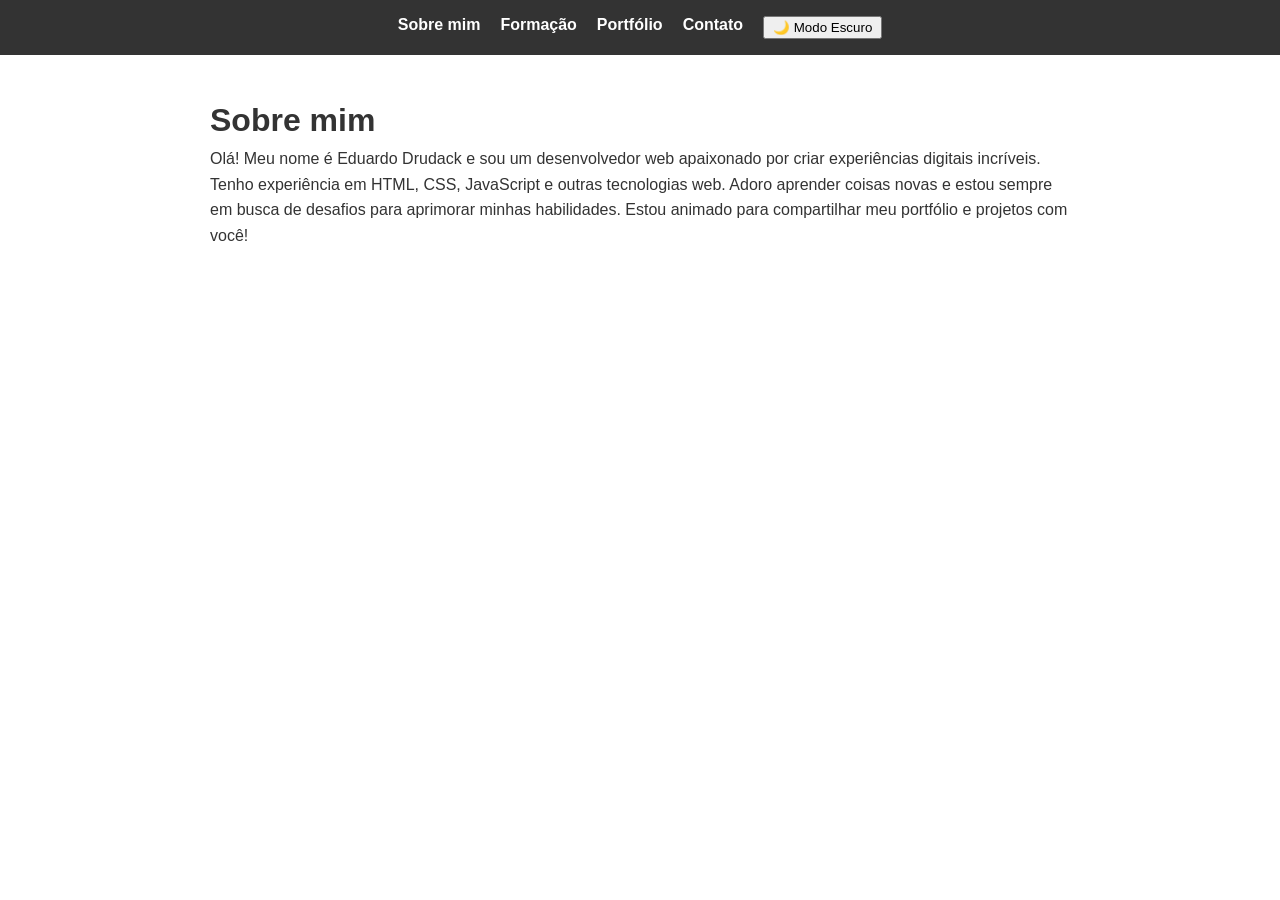
<file: index.html>
<!DOCTYPE html>
<html lang="en">
<head>
    <meta charset="UTF-8">
    <meta name="viewport" content="width=device-width, initial-scale=1.0">
    <title>Document</title>
    <link rel="stylesheet" href="style.css"> <!-- link para o arquivo css -->
</head>
<body>
    <header>
        <nav> <!-- criação no menu -->
            <ul>
                <li><a href="index.html">Sobre mim</a></li>
                <li><a href="formacao.html">Formação</a></li>
                <li><a href="portifolio.html">Portfólio</a></li>
                <li><a href="contato.html">Contato</a></li>
                <li><button id="botao-tema" class="btn-toggle">🌙 Modo Escuro</button></li>
            </ul>
        </nav>
    </header>
    <main>
        <h1>Sobre mim</h1> <!-- Título da seção sobre mim -->
        <p>Olá! Meu nome é Eduardo Drudack e sou um desenvolvedor web apaixonado por criar experiências digitais incríveis. Tenho experiência em HTML, CSS, JavaScript e outras tecnologias web. Adoro aprender coisas novas e estou sempre em busca de desafios para aprimorar minhas habilidades. Estou animado para compartilhar meu portfólio e projetos com você!</p>
    </main>
    
        

    <script src="script.js"></script> <!-- link para o arquivo js -->
</body>
</html>
</file>
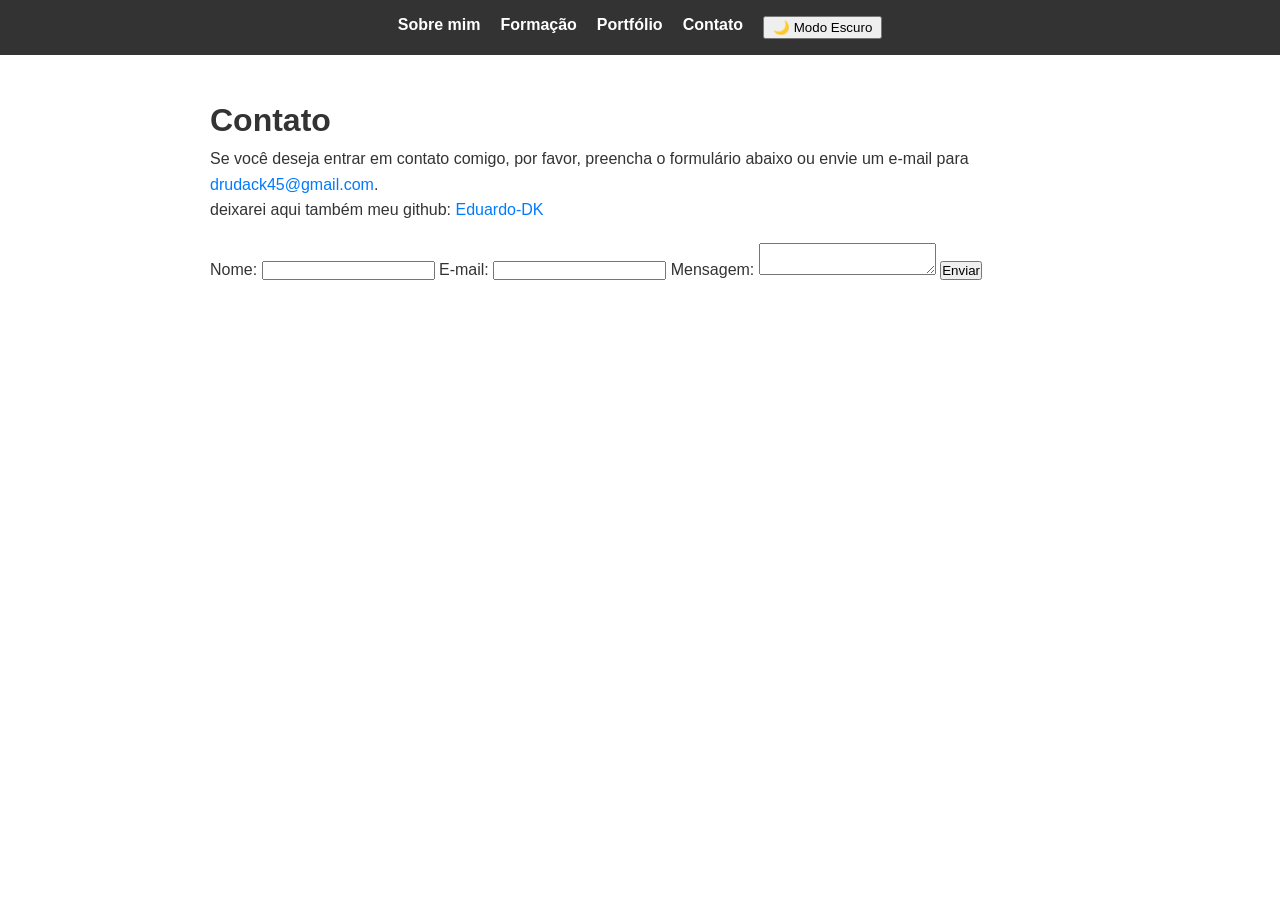
<file: contato.html>
<!DOCTYPE html>
<html lang="en">
<head>
    <meta charset="UTF-8">
    <meta name="viewport" content="width=device-width, initial-scale=1.0">
    <title>Document</title>
    <link rel="stylesheet" href="style.css">
</head>
<body>
    <header>
        <nav> <!-- criação no menu -->
            <ul>
                <li><a href="index.html">Sobre mim</a></li>
                <li><a href="formacao.html">Formação</a></li>
                <li><a href="portifolio.html">Portfólio</a></li>
                <li><a href="contato.html">Contato</a></li>
                <li><button id="botao-tema" class="btn-toggle">🌙 Modo Escuro</button></li>
            </ul>
        </nav>
    </header>
    <main>
        <h1>Contato</h1>
        <p>Se você deseja entrar em contato comigo, por favor, preencha o formulário abaixo ou envie um e-mail para <a href="mailto:drudack45@gmail.com">drudack45@gmail.com</a>.</p>
        <p>deixarei aqui também meu github: <a href="https://github.com/Eduardo-DK">Eduardo-DK</a></p>  
        </p>
        
        <form id="meuFormulario"> <!-- Formulário de contato -->
            <label for="nome">Nome:</label>
            <input type="text" id="nome" name="nome" required>
            <label for="email">E-mail:</label>
            <input type="email" id="email" name="email" required>
            <label for="mensagem">Mensagem:</label>
            <textarea id="mensagem" name="mensagem" required></textarea>
            <button type="submit">Enviar</button>
        </form>
    </main>
    <script src="script.js"></script>

</body>
</html>
</file>
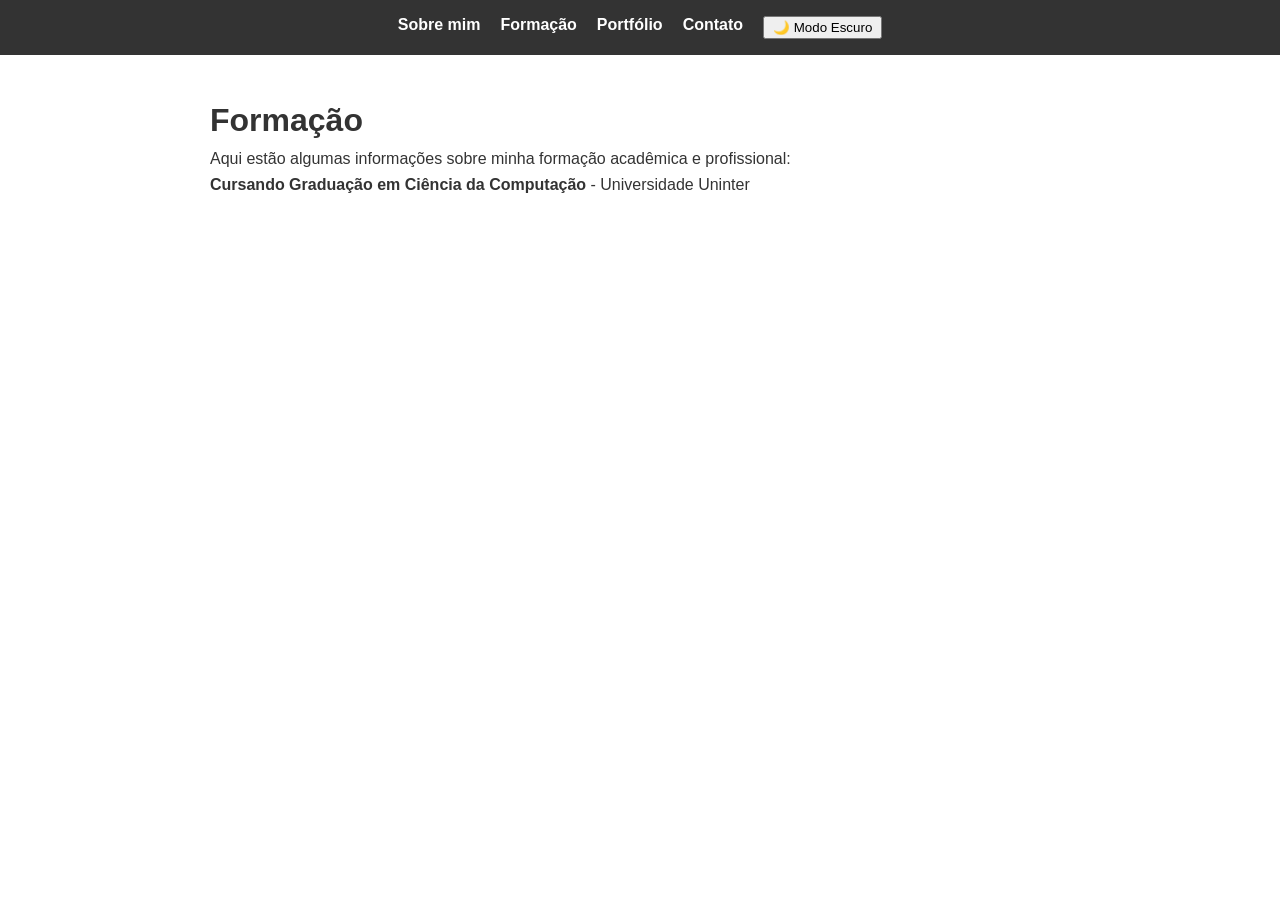
<file: formacao.html>
<!DOCTYPE html>
<html lang="en">
<head>
    <meta charset="UTF-8">
    <meta name="viewport" content="width=device-width, initial-scale=1.0">
    <title>Document</title>
    <link rel="stylesheet" href="style.css">
</head>
<body>
    <header>
        <nav> <!-- criação no menu -->
            <ul>
                <li><a href="index.html">Sobre mim</a></li>
                <li><a href="formacao.html">Formação</a></li>
                <li><a href="portifolio.html">Portfólio</a></li>
                <li><a href="contato.html">Contato</a></li>
                <li><button id="botao-tema" class="btn-toggle">🌙 Modo Escuro</button></li>
            </ul>
        </nav>
    </header>
    <main>
        <h1>Formação</h1>
        <p>Aqui estão algumas informações sobre minha formação acadêmica e profissional:</p>
        <p><strong>Cursando Graduação em Ciência da Computação</strong> - Universidade Uninter</p>
    </main>

    <script src="script.js"></script>
</body>
</html>
</file>
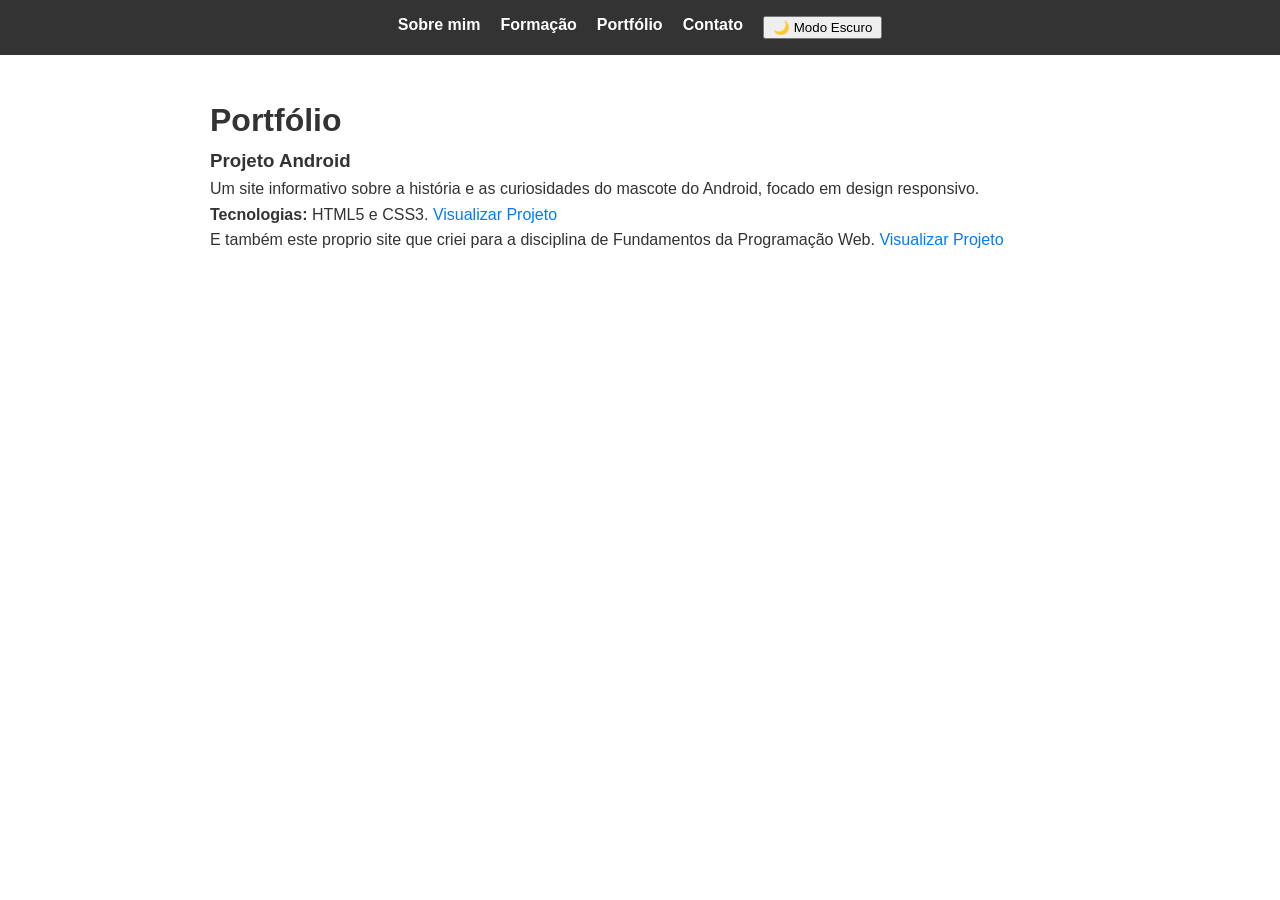
<file: portifolio.html>
<!DOCTYPE html>
<html lang="en">
<head>
    <meta charset="UTF-8">
    <meta name="viewport" content="width=device-width, initial-scale=1.0">
    <title>Document</title>
    <link rel="stylesheet" href="style.css">
</head>
<body>
    <header>
        <nav> <!-- criação no menu -->
            <ul>
                <li><a href="index.html">Sobre mim</a></li>
                <li><a href="formacao.html">Formação</a></li>
                <li><a href="portifolio.html">Portfólio</a></li>
                <li><a href="contato.html">Contato</a></li>
                <li><button id="botao-tema" class="btn-toggle">🌙 Modo Escuro</button></li>
            </ul>
        </nav>
    </header>
    <main>
        <h1>Portfólio</h1>
        <section class="projeto-item">
            <h3>Projeto Android</h3>
            <p>Um site informativo sobre a história e as curiosidades do mascote do Android, focado em design responsivo.</p>
            
            
            <p><strong>Tecnologias:</strong> HTML5 e CSS3.<a href="https://eduardo-dk.github.io/projeto-android/" target="_blank" class="btn-link"> Visualizar Projeto</a> <!-- Link para visualizar o projeto --></p>
            <p>E também este proprio site que criei para a disciplina de Fundamentos da Programação Web. <a href="https://eduardo-dk.github.io/trabalho-FUNDAMENTOS-DA-PROGRAMA-O-WEB/index.html" target="_blank" class="btn-link">Visualizar Projeto</a> <!-- Link para visualizar o projeto --> </p>
                    
        </section>
    </main>

    <script src="script.js"></script>
</body>
</html>
</file>
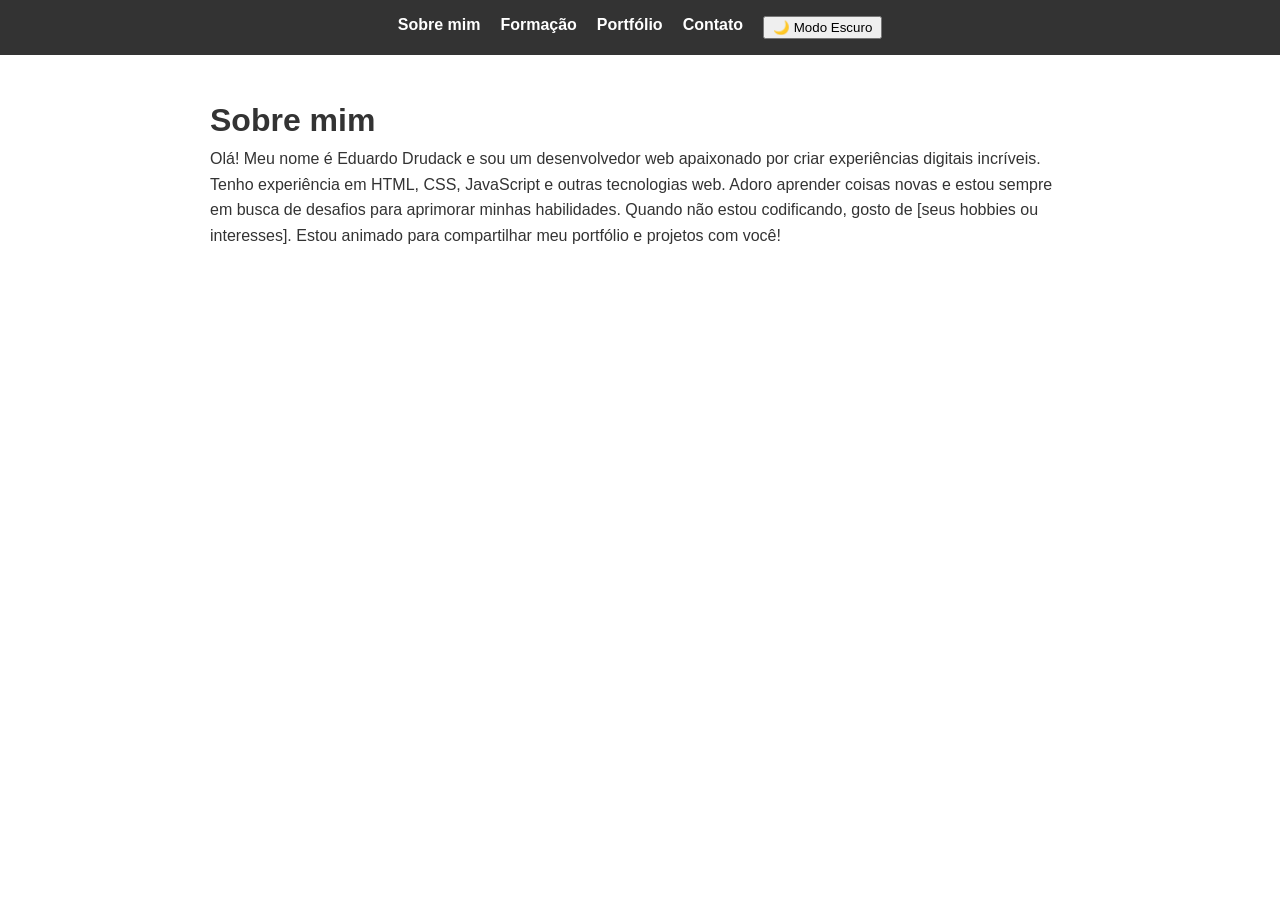
<file: sobre.html>
<!DOCTYPE html>
<html lang="en">
<head>
    <meta charset="UTF-8">
    <meta name="viewport" content="width=device-width, initial-scale=1.0">
    <title>Document</title>
    <link rel="stylesheet" href="style.css"> <!-- link para o arquivo css -->
</head>
<body>
    <header>
        <nav> <!-- criação no menu -->
            <ul>
                <li><a href="sobre.html">Sobre mim</a></li>
                <li><a href="formacao.html">Formação</a></li>
                <li><a href="portifolio.html">Portfólio</a></li>
                <li><a href="contato.html">Contato</a></li>
                <li><button id="botao-tema" class="btn-toggle">🌙 Modo Escuro</button></li>
            </ul>
        </nav>
    </header>
    <main>
        <h1>Sobre mim</h1> <!-- Título da seção sobre mim -->
        <p>Olá! Meu nome é Eduardo Drudack e sou um desenvolvedor web apaixonado por criar experiências digitais incríveis. Tenho experiência em HTML, CSS, JavaScript e outras tecnologias web. Adoro aprender coisas novas e estou sempre em busca de desafios para aprimorar minhas habilidades. Quando não estou codificando, gosto de [seus hobbies ou interesses]. Estou animado para compartilhar meu portfólio e projetos com você!</p>
    </main>
    
        

    <script src="script.js"></script> <!-- link para o arquivo js -->
</body>
</html>
</file>
<file: style.css>
* { 
    /* estilo padrão */
    margin: 0;
    padding: 0;
    box-sizing: border-box;
    font-family: Arial, sans-serif;
}

header { /* Estilo para o cabeçalho */
    background-color: #333;
    color: white;
    padding: 1rem;
    text-align: center;
}

nav ul { /* Estilo para a lista do menu */
    display: flex;
    justify-content: center;
    list-style: none;
    gap: 20px;
}

nav a { /* Estilo para os links do menu */
    color: white;
    text-decoration: none;
    font-weight: bold;
}

nav a:hover { /* Estilo para os links do menu ao passar o mouse */
    color: #0b6dbd; 
}

main { /* Estilo para a seção principal */
    max-width: 900px;
    margin: 20px auto;
    padding: 20px;
    line-height: 1.6; /* Melhora a leitura do texto */
}

main a {
    color: #007BFF; /* Cor dos links */
    text-decoration: none;
}

main a:hover { /* Estilo para os links do menu ao passar o mouse */
    text-decoration: underline;
}

form { /* Estilo para o formulário */
    padding: auto;
    margin: 20px auto;
}

/* Estilo padrão (Claro) */
body {
    background-color: #ffffff;
    color: #333333;
    transition: 0.3s; /* Deixa a mudança suave */
}

/* Estilo Escuro */
body.dark-mode {
    background-color: #1a1a1a;
    color: #ffffff;
}

/* Estilo do botão (coloque no seu menu) */
#botao-tema {
    cursor: pointer;
    padding: 2px 8px;
    display: flex;
}
</file>
